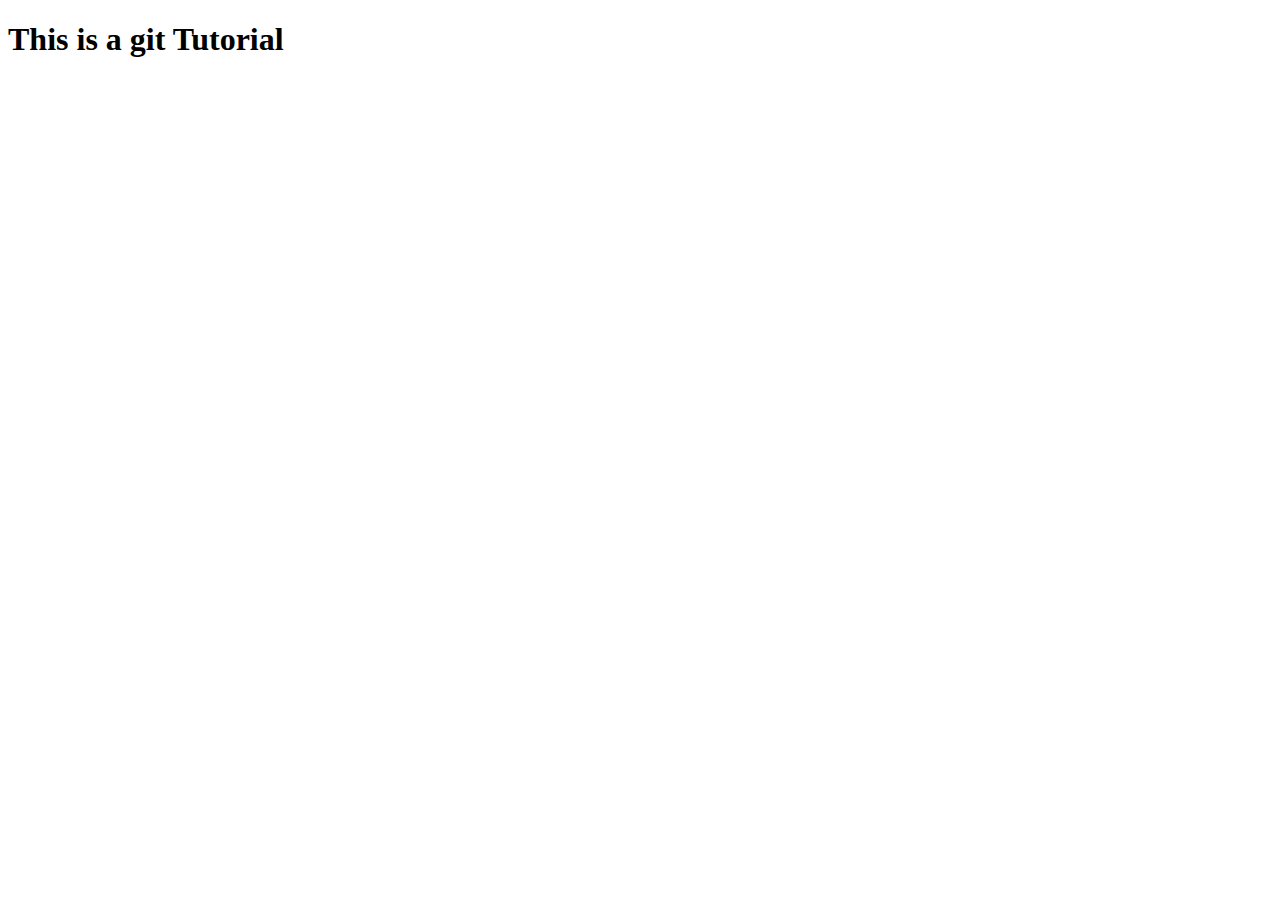
<file: index.html>
<!DOCTYPE html>
<html lang="en">
<head>
    <meta charset="UTF-8">
    <meta name="viewport" content="width=device-width, initial-scale=1.0">
    <title> Lets Learn Git </title>
</head>
<body>
    <h1> This is a git Tutorial </h1>
</body>
</html>
</file>
